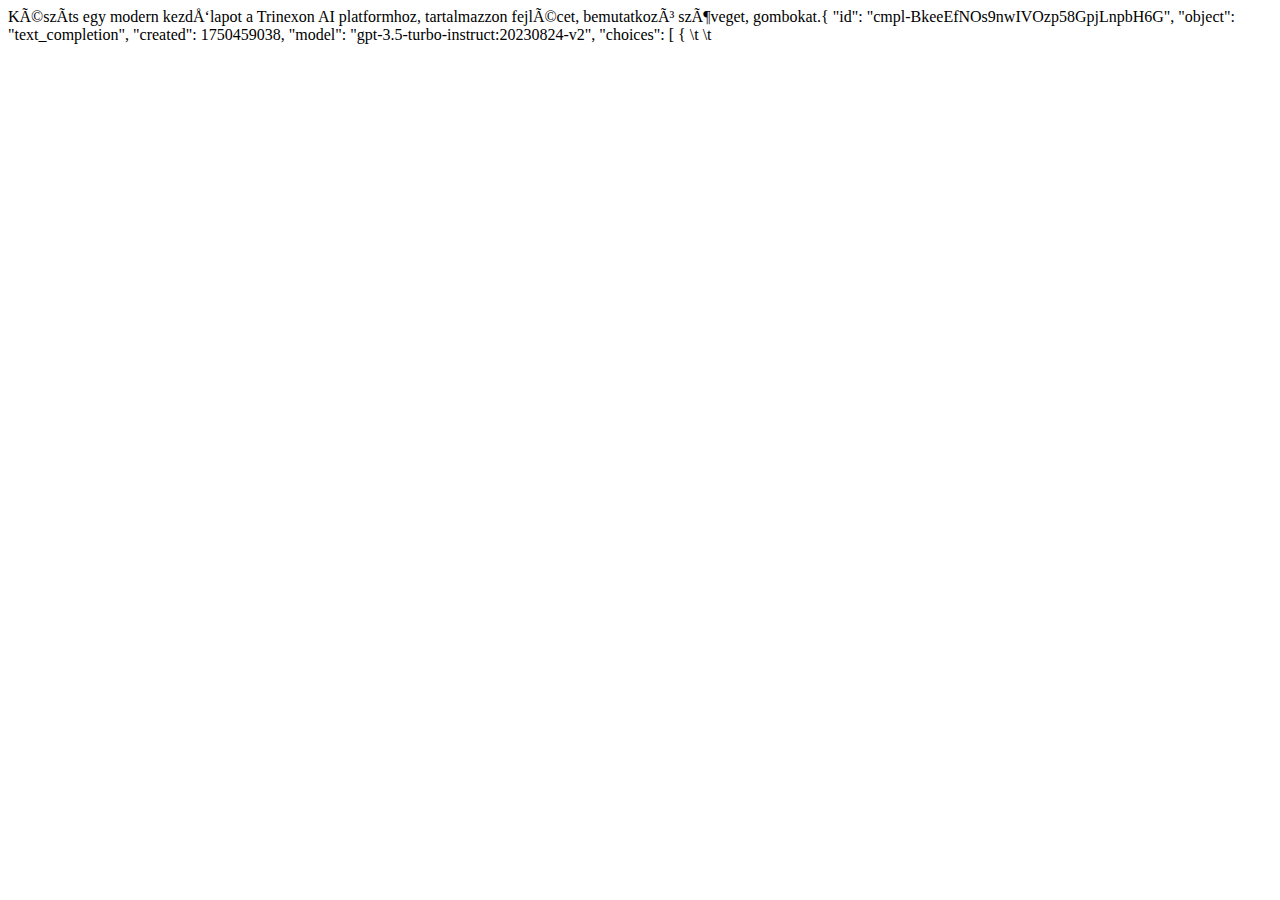
<file: trinexon/src/main/resources/html/about.html>
Készíts egy modern kezdőlapot a Trinexon AI platformhoz, tartalmazzon fejlécet, bemutatkozó szöveget, gombokat.{
  "id": "cmpl-BkeeEfNOs9nwIVOzp58GpjLnpbH6G",
  "object": "text_completion",
  "created": 1750459038,
  "model": "gpt-3.5-turbo-instruct:20230824-v2",
  "choices": [
    {


<!DOCTYPE html>
<html>
<head>
\t<title>Trinexon AI platform kezdőlap</title>
\t<meta charset=\
      "index": 0,
      "logprobs": null,
      "finish_reason": "stop"
    }
  ],
  "usage": {
    "prompt_tokens": 60,
    "completion_tokens": 407,
    "total_tokens": 467
  }
}
</file>
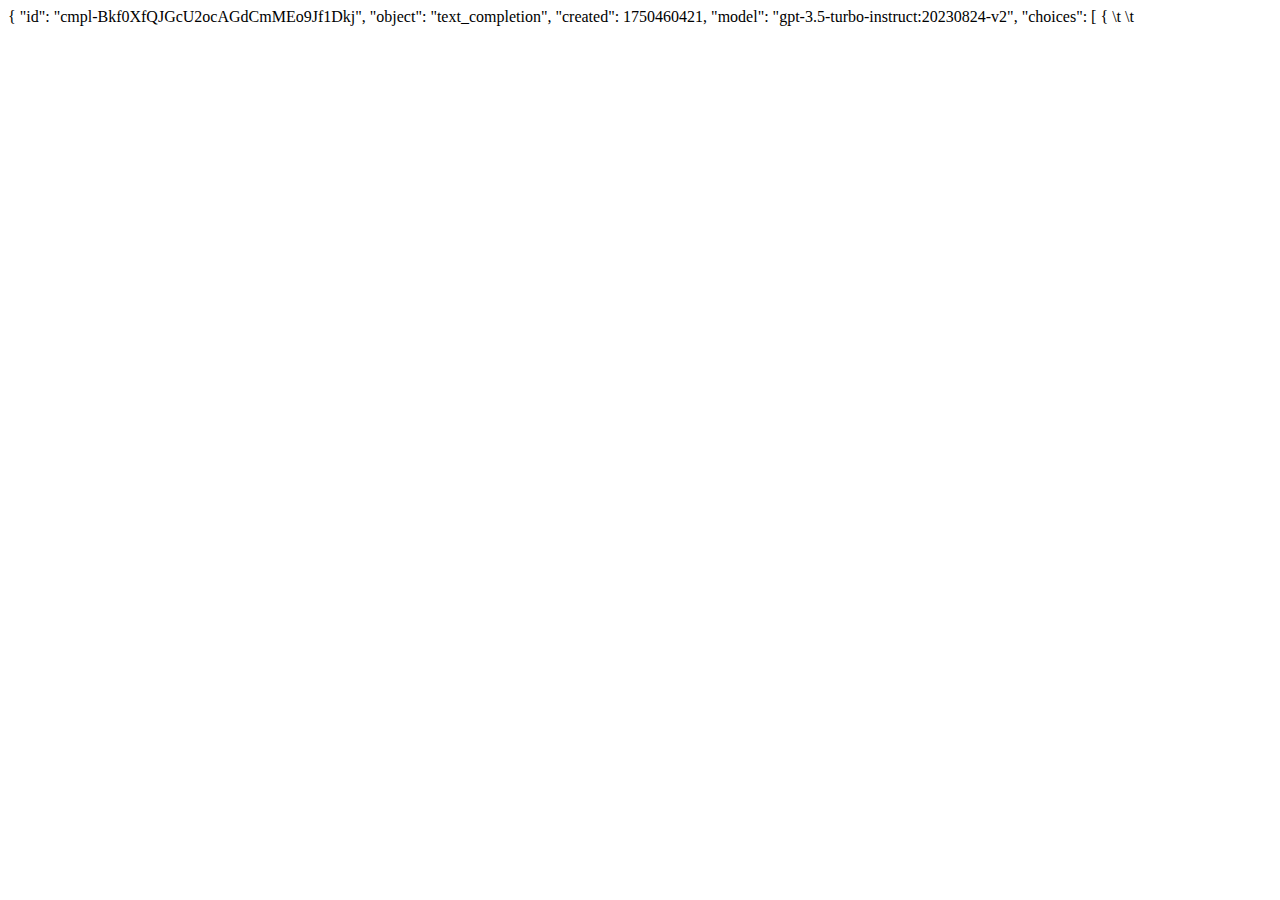
<file: trinexon/src/main/resources/html/contact.html>
{
  "id": "cmpl-Bkf0XfQJGcU2ocAGdCmMEo9Jf1Dkj",
  "object": "text_completion",
  "created": 1750460421,
  "model": "gpt-3.5-turbo-instruct:20230824-v2",
  "choices": [
    {


<!DOCTYPE html>
<html>
<head>
\t<title>Trinexon - Programizó cég</title>
\t<style>
\t\tbody{
\t\t\tfont-family: Arial, sans-serif;
\t\t\tbackground-color: #E6E6E6;
\t\t}

\t\th1{
\t\t\tcolor: #0099FF;
\t\t\tfont-size: 36px;
\t\t\ttext-align: center;
\t\t\tmargin-top: 50px;
\t\t}

\t\tp{
\t\t\tfont-size: 18px;
\t\t\tmargin: 20px auto;
\t\t\ttext-align: justify;
\t\t\tline-height: 1.5;
\t\t\tpadding: 0 20px;
\t\t\tmax-width: 800px;
\t\t}

\t\t.container{
\t\t\tdisplay: flex;
\t\t\tjustify-content: space-between;
\t\t\talign-items: center;
\t\t\tmax-width: 1200px;
\t\t\tmargin: 0 auto;
\t\t\tpadding: 30px;
\t\t}

\t\t.logo{
\t\t\twidth: 200px;
\t\t\theight: 200px;
\t\t\tbackground-color: #0099FF;
\t\t\tborder-radius: 50%;
\t\t\tdisplay: flex;
\t\t\tjustify-content: center;
\t\t\talign-items: center;
\t\t}

\t\t.logo h2{
\t\t\tcolor: #FFFFFF;
\t\t\tfont-size: 48px;
\t\t\ttext-transform: uppercase;
\t\t}

\t\t.intro-img{
\t\t\twidth: 500px;
\t\t\theight: 500px;
\t\t}

\t\t.services{
\t\t\tdisplay: flex;
\t\t\tjustify-content: space-between;
\t\t\talign-items: center;
\t\t\tmax-width: 1200px;
\t\t\tmargin: 50px auto;
\t\t}

\t\t.services .service{
\t\t\twidth: 30%;
\t\t\tbackground-color: #FFFFFF;
\t\t\tpadding: 20px;
\t\t\tbox-shadow: 0px 4px 8px #999999;
\t\t}

\t\t.services .service h3{
\t\t\tfont-size: 24px;
\t\t\tcolor: #0099FF;
\t\t}

\t\t.services .service p{
\t\t\tfont-size: 16px;
\t\t\tcolor: #333333;
\t\t\tline-height: 1.5;
\t\t\tmargin-top: 10px;
\t\t}

\t\t.contact{
\t\t\tdisplay: flex;
\t\t\tjustify-content: space-between;
\t\t\talign-items: center;
\t\t\tmax-width: 800px;
\t\t\tmargin: 50px auto;
\t\t
      "index": 0,
      "logprobs": null,
      "finish_reason": "length"
    }
  ],
  "usage": {
    "prompt_tokens": 76,
    "completion_tokens": 500,
    "total_tokens": 576
  }
}
</file>
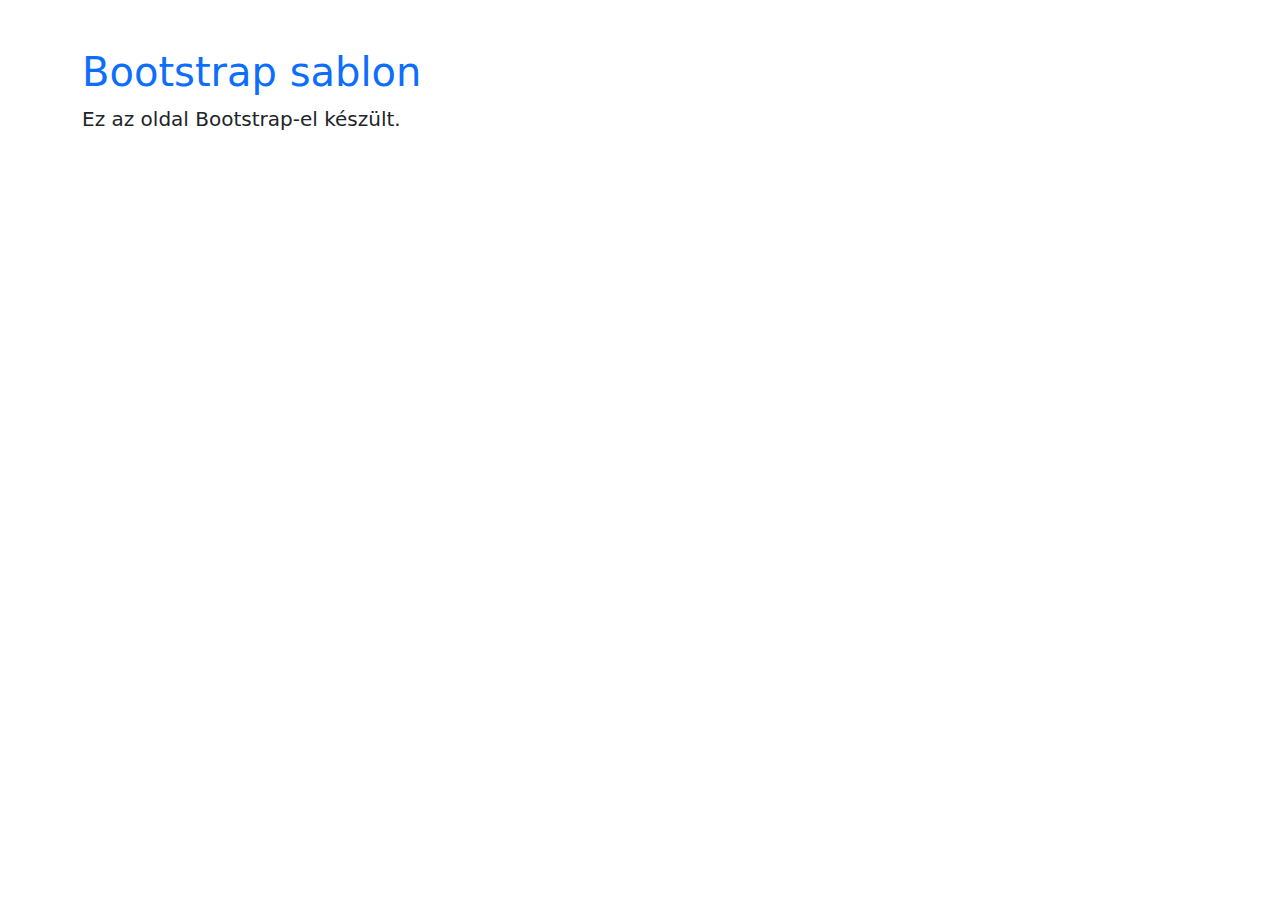
<file: trinexon/src/main/resources/templates/bootstrap-layout.html>
<!DOCTYPE html>
<html lang="hu">
<head>
    <meta charset="UTF-8">
    <title>Bootstrap oldal</title>
    <link rel="stylesheet" href="https://cdn.jsdelivr.net/npm/bootstrap@5.3.0/dist/css/bootstrap.min.css">
</head>
<body>
    <div class="container mt-5">
        <h1 class="text-primary">Bootstrap sablon</h1>
        <p class="lead">Ez az oldal Bootstrap-el készült.</p>
    </div>
</body>
</html>
</file>
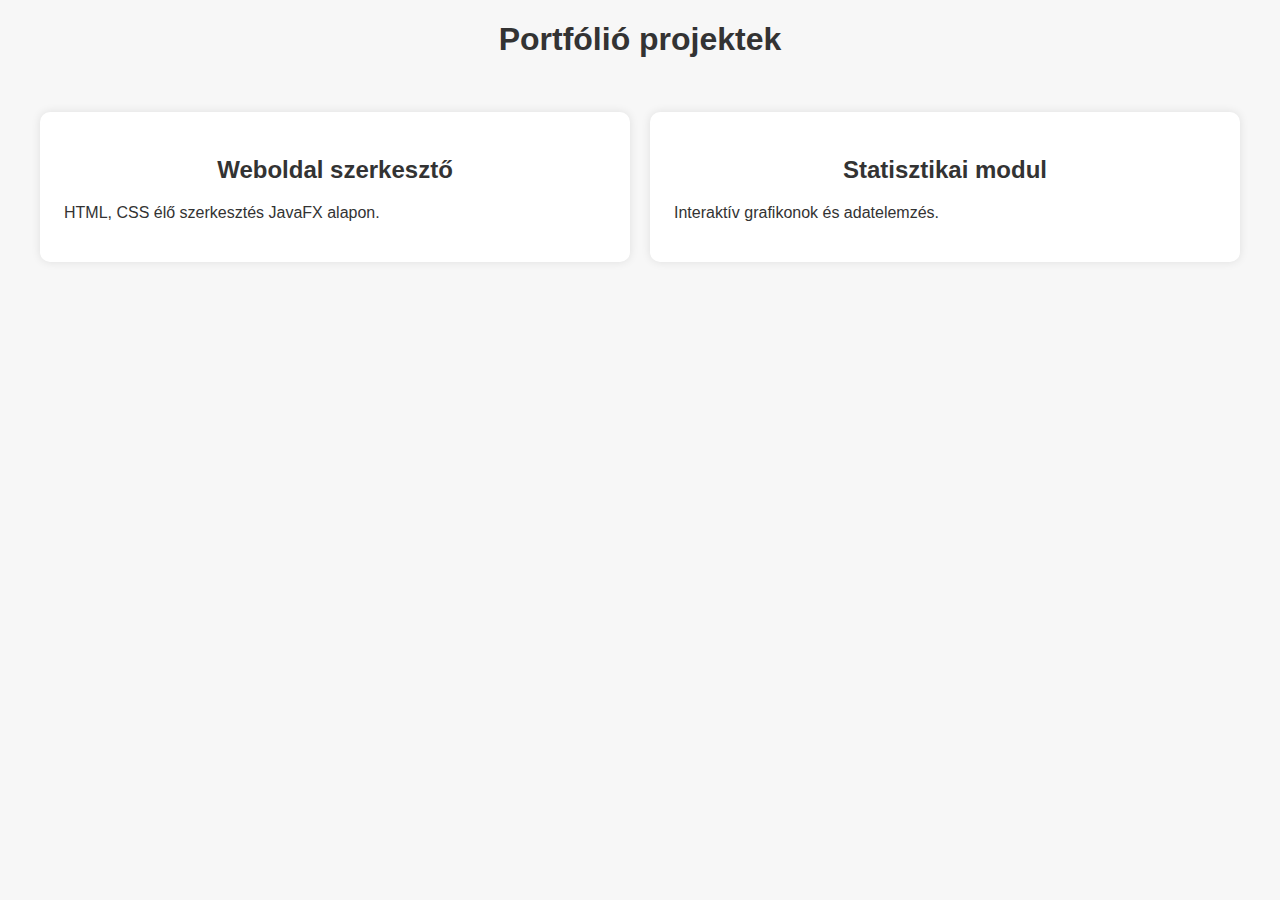
<file: trinexon/src/main/resources/templates/portfolio.html>
<!DOCTYPE html>
<html lang="hu">
<head>
    <meta charset="UTF-8">
    <title>Portfólió</title>
    <meta name="viewport" content="width=device-width, initial-scale=1.0">
    <style>
        body { font-family: Arial, sans-serif; background-color: #f7f7f7; color: #333; }
        .grid { display: grid; grid-template-columns: repeat(auto-fit, minmax(250px, 1fr)); gap: 20px; padding: 2rem; }
        .card {
            background: white;
            padding: 1.5rem;
            box-shadow: 0 0 10px rgba(0,0,0,0.1);
            border-radius: 10px;
        }
        h1, h2 { text-align: center; }
    </style>
</head>
<body>
    <h1>Portfólió projektek</h1>
    <div class="grid">
        <div class="card">
            <h2>Weboldal szerkesztő</h2>
            <p>HTML, CSS élő szerkesztés JavaFX alapon.</p>
        </div>
        <div class="card">
            <h2>Statisztikai modul</h2>
            <p>Interaktív grafikonok és adatelemzés.</p>
        </div>
    </div>
</body>
</html>
</file>
